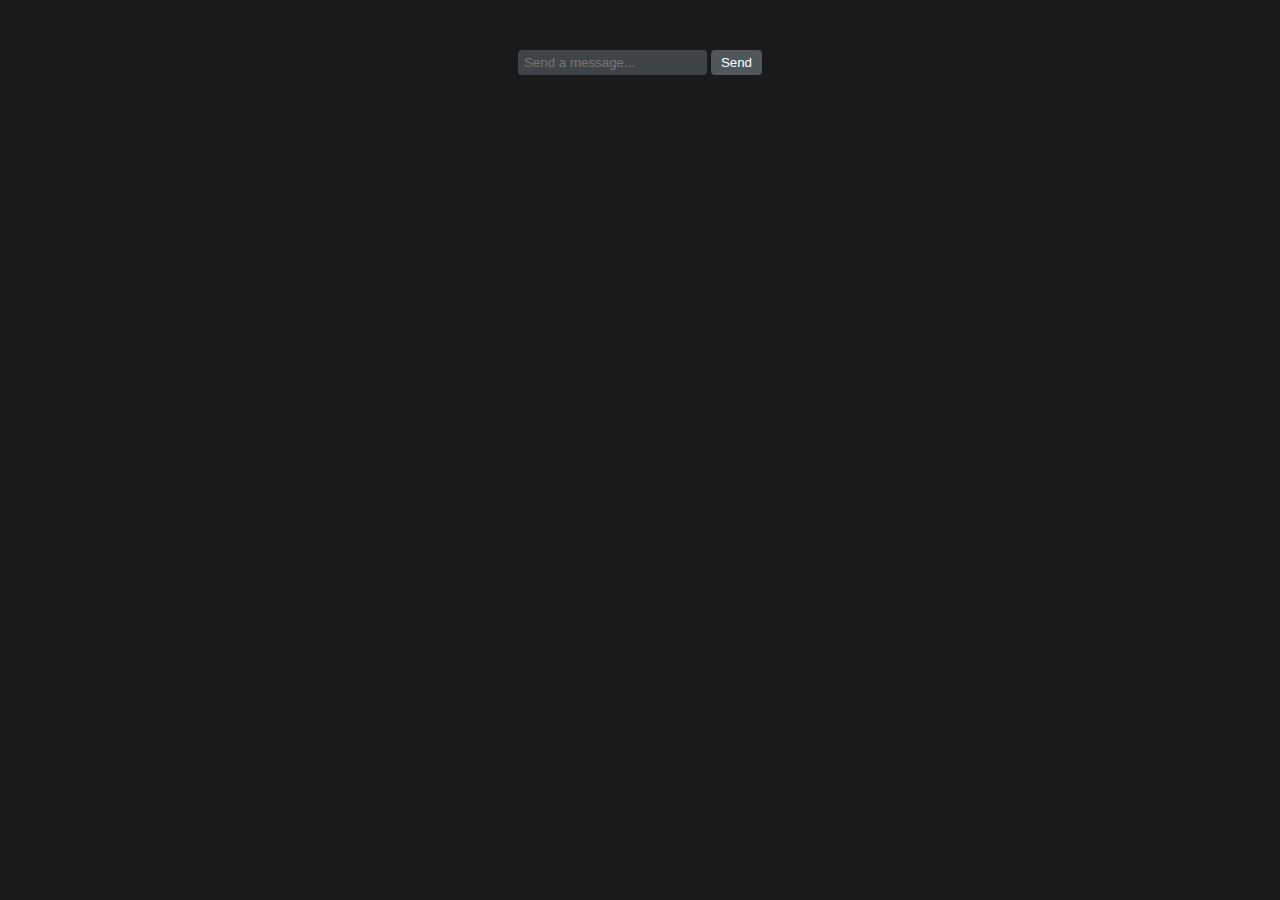
<file: public/chat/chat.html>
<!DOCTYPE html>
<html lang="en">
<head>
    <meta charset="UTF-8">
    <meta name="viewport" content="width=device-width, initial-scale=1.0">
    <link type="text/css" rel="stylesheet" href="../standard.css">
    <link type="text/css" rel="stylesheet" href="../chat/style.css">
    <script src="../chat/script.js"></script>
    <title>Socket chat</title>
</head>
<body>
    <div id="messages"></div>
    <div id="message-input">
        <input type="text" name="message" id="message" maxlength="256" placeholder="Send a message..." autofocus autocomplete="off">
        <input type="submit" id="send" value="Send">
    </div>
</body>
</html>
</file>
<file: public/standard.css>
body {
    display: flex;
    flex-direction: column;
    align-items: center;
    margin: 50px 0px 50px 0px;

    background-color: #181a1b;
    color: #ffffff;
    font-family: Verdana, Geneva, Tahoma, sans-serif;
    font-size: 14px;
}

form {
    display: flex;
    flex-direction: column;
}

input[type="text"] {
    outline: none;
    border: 4px solid #3F4547;
    border-radius: 4px;

    color: #ffffff;
    background-color: #3F4547;
}

input[type="submit"], input[type="button"] {
    border: 4px solid #4f575a;
    border-radius: 4px;
    color: #ffffff;
    background-color: #4f575a;
}

input[type="submit"]:hover, input[type="button"]:hover {
    border-color: #646e72;
    background-color: #646e72;
    cursor: pointer;
}
</file>
<file: public/chat/style.css>
div#messages {
    width: 60%;
    max-width: 700px;
}

p.message span.time  {
    color: #a5a5a5;
    font-size: 10px;
}
</file>
